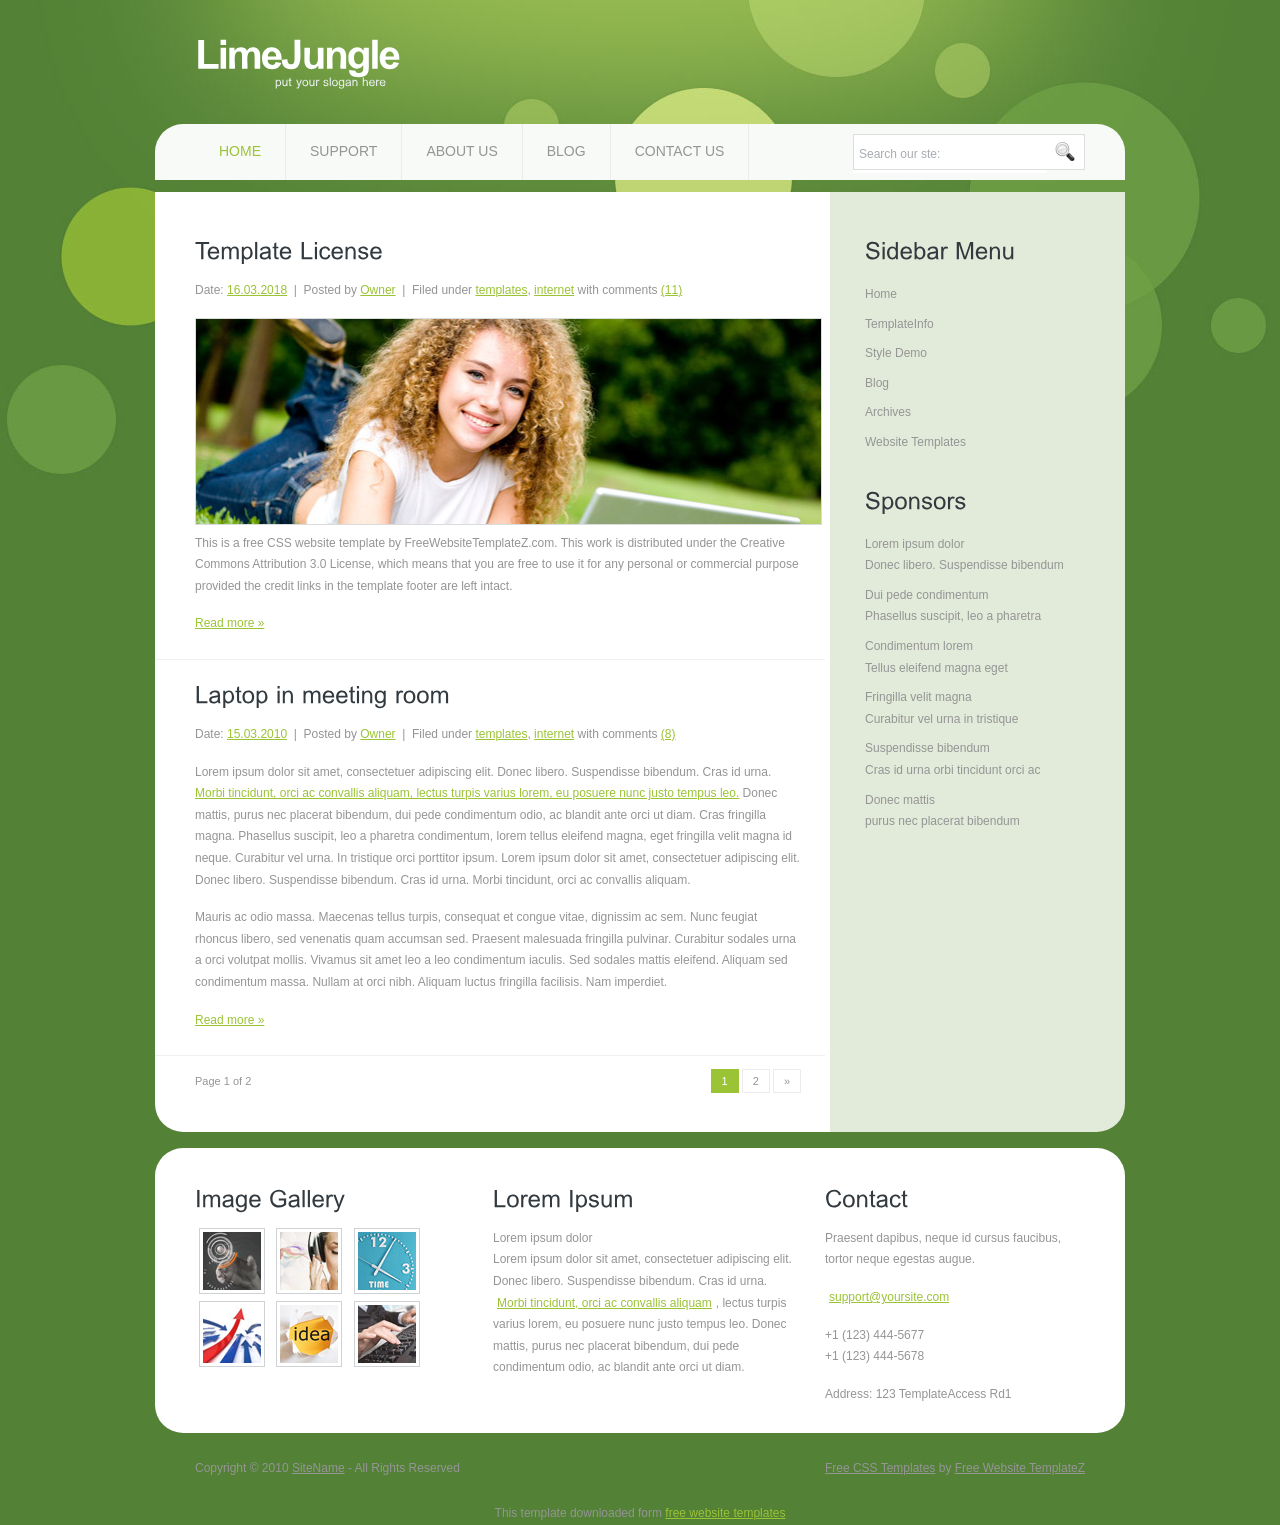
<file: Blog-p/src/main/webapp/limejungle_template_6891147/index.html>
<!DOCTYPE html PUBLIC "-//W3C//DTD XHTML 1.0 Transitional//EN" "http://www.w3.org/TR/xhtml1/DTD/xhtml1-transitional.dtd">
<html xmlns="http://www.w3.org/1999/xhtml">
<head>
<title>LimeJungle</title>
<meta http-equiv="Content-Type" content="text/html; charset=utf-8" />
<link href="style.css" rel="stylesheet" type="text/css" />
<script type="text/javascript" src="js/cufon-yui.js"></script>
<script type="text/javascript" src="js/arial.js"></script>
<script type="text/javascript" src="js/cuf_run.js"></script>
<script type="text/javascript" src="js/jquery-1.3.2.min.js"></script>
<script type="text/javascript" src="js/radius.js"></script>
</head>
<body>
<!-- START PAGE SOURCE -->
<div class="main">
  <div class="header">
    <div class="header_resize">
      <div class="logo">
        <h1><a href="index.html">LimeJungle <small>put your slogan here</small></a></h1>
      </div>
      <div class="clr"></div>
      <div class="menu_nav">
        <ul>
          <li class="active"><a href="index.html">Home</a></li>
          <li><a href="support.html">Support</a></li>
          <li><a href="about.html">About Us</a></li>
          <li><a href="blog.html">Blog</a></li>
          <li><a href="contact.html">Contact Us</a></li>
        </ul>
        <div class="searchform">
          <form id="formsearch" name="formsearch" method="post" action="#">
            <span>
            <input name="editbox_search" class="editbox_search" id="editbox_search" maxlength="80" value="Search our ste:" type="text" />
            </span>
            <input name="button_search" src="images/search_btn.gif" class="button_search" type="image" />
          </form>
        </div>
      </div>
      </div>
      
      
    
  <div class="content">
    <div class="content_resize">
      <div class="mainbar">
        <div class="article">
          <h2><span>Template</span> License</h2>
          <div class="clr"></div>
          <p><span class="date">Date: <a href="#">16.03.2018</a></span> &nbsp;|&nbsp; Posted by <a href="#">Owner</a> &nbsp;|&nbsp; Filed under <a href="#">templates</a>, <a href="#">internet</a> with comments <a href="#" class="com">(11)</a></p>
          <img src="images/img1.jpg" width="625" height="205" alt="" />
          <p>This is a free CSS website template by FreeWebsiteTemplateZ.com. This work is distributed under the Creative Commons Attribution 3.0 License, which means that you are free to use it for any personal or commercial purpose provided the credit links in the template footer are left intact.</p>
          <p class="spec"><a href="#" class="rm">Read more &raquo;</a></p>
        </div>
        <div class="article">
          <h2><span>Laptop in</span> meeting room</h2>
          <div class="clr"></div>
          <p><span class="date">Date: <a href="#">15.03.2010</a></span> &nbsp;|&nbsp; Posted by <a href="#">Owner</a> &nbsp;|&nbsp; Filed under <a href="#">templates</a>, <a href="#">internet</a> with comments <a href="#" class="com">(8)</a></p>
          <p>Lorem ipsum dolor sit amet, consectetuer adipiscing elit. Donec libero. Suspendisse bibendum. Cras id urna. <a href="#">Morbi tincidunt, orci ac convallis aliquam, lectus turpis varius lorem, eu posuere nunc justo tempus leo.</a> Donec mattis, purus nec placerat bibendum, dui pede condimentum odio, ac blandit ante orci ut diam. Cras fringilla magna. Phasellus suscipit, leo a pharetra condimentum, lorem tellus eleifend magna, eget fringilla velit magna id neque. Curabitur vel urna. In tristique orci porttitor ipsum. Lorem ipsum dolor sit amet, consectetuer adipiscing elit. Donec libero. Suspendisse bibendum. Cras id urna. Morbi tincidunt, orci ac convallis aliquam.</p>
          <p>Mauris ac odio massa. Maecenas tellus turpis, consequat et congue vitae, dignissim ac sem. Nunc feugiat rhoncus libero, sed venenatis quam accumsan sed. Praesent malesuada fringilla pulvinar. Curabitur sodales urna a orci volutpat mollis. Vivamus sit amet leo a leo condimentum iaculis. Sed sodales mattis eleifend. Aliquam sed condimentum massa. Nullam at orci nibh. Aliquam luctus fringilla facilisis. Nam imperdiet.</p>
          <p class="spec"><a href="#" class="rm">Read more &raquo;</a></p>
        </div>
        <p class="pages"><small>Page 1 of 2 &nbsp;&nbsp;&nbsp;</small> <span>1</span> <a href="#">2</a> <a href="#">&raquo;</a></p>
      </div>
      <div class="sidebar">
        <div class="gadget">
          <h2 class="star"><span>Sidebar</span> Menu</h2>
          <div class="clr"></div>
          <ul class="sb_menu">
            <li><a href="#">Home</a></li>
            <li><a href="#">TemplateInfo</a></li>
            <li><a href="#">Style Demo</a></li>
            <li><a href="#">Blog</a></li>
            <li><a href="#">Archives</a></li>
            <li><a href="#">Website Templates</a></li>
          </ul>
        </div>
        <div class="gadget">
          <h2 class="star"><span>Sponsors</span></h2>
          <div class="clr"></div>
          <ul class="ex_menu">
            <li><a href="#">Lorem ipsum dolor</a><br />
              Donec libero. Suspendisse bibendum</li>
            <li><a href="#">Dui pede condimentum</a><br />
              Phasellus suscipit, leo a pharetra</li>
            <li><a href="#">Condimentum lorem</a><br />
              Tellus eleifend magna eget</li>
            <li><a href="#">Fringilla velit magna</a><br />
              Curabitur vel urna in tristique</li>
            <li><a href="#">Suspendisse bibendum</a><br />
              Cras id urna orbi tincidunt orci ac</li>
            <li><a href="#">Donec mattis</a><br />
              purus nec placerat bibendum</li>
          </ul>
        </div>
      </div>
      <div class="clr"></div>
    </div>
  </div>
  <div class="fbg">
    <div class="fbg_resize">
      <div class="col c1">
        <h2><span>Image Gallery</span></h2>
        <a href="#"><img src="images/pix1.jpg" width="58" height="58" alt="" /></a> <a href="#"><img src="images/pix2.jpg" width="58" height="58" alt="" /></a> <a href="#"><img src="images/pix3.jpg" width="58" height="58" alt="" /></a> <a href="#"><img src="images/pix4.jpg" width="58" height="58" alt="" /></a> <a href="#"><img src="images/pix5.jpg" width="58" height="58" alt="" /></a> <a href="#"><img src="images/pix6.jpg" width="58" height="58" alt="" /></a> </div>
      <div class="col c2">
        <h2><span>Lorem Ipsum</span></h2>
        <p>Lorem ipsum dolor<br />
          Lorem ipsum dolor sit amet, consectetuer adipiscing elit. Donec libero. Suspendisse bibendum. Cras id urna. <a href="#">Morbi tincidunt, orci ac convallis aliquam</a>, lectus turpis varius lorem, eu posuere nunc justo tempus leo. Donec mattis, purus nec placerat bibendum, dui pede condimentum odio, ac blandit ante orci ut diam.</p>
      </div>
      <div class="col c3">
        <h2><span>Contact</span></h2>
        <p>Praesent dapibus, neque id cursus faucibus, tortor neque egestas augue.</p>
        <p><a href="#">support@yoursite.com</a></p>
        <p>+1 (123) 444-5677<br />
          +1 (123) 444-5678</p>
        <p>Address: 123 TemplateAccess Rd1</p>
      </div>
      <div class="clr"></div>
    </div>
  </div>
  <div class="footer">
    <div class="footer_resize">
      <p class="lf">Copyright &copy; 2010 <a href="#">SiteName</a> - All Rights Reserved</p>
      <p class="rf"><a href="http://all-free-download.com/free-website-templates/">Free CSS Templates</a> by <a href="http://www.freewebsitetemplatez.com/">Free Website TemplateZ</a></p>
      <div class="clr"></div>
    </div>
  </div>
</div>
</div>
<!-- END PAGE SOURCE -->
<div align=center>This template  downloaded form <a href='http://all-free-download.com/free-website-templates/'>free website templates</a></div></body>
</html>
</file>
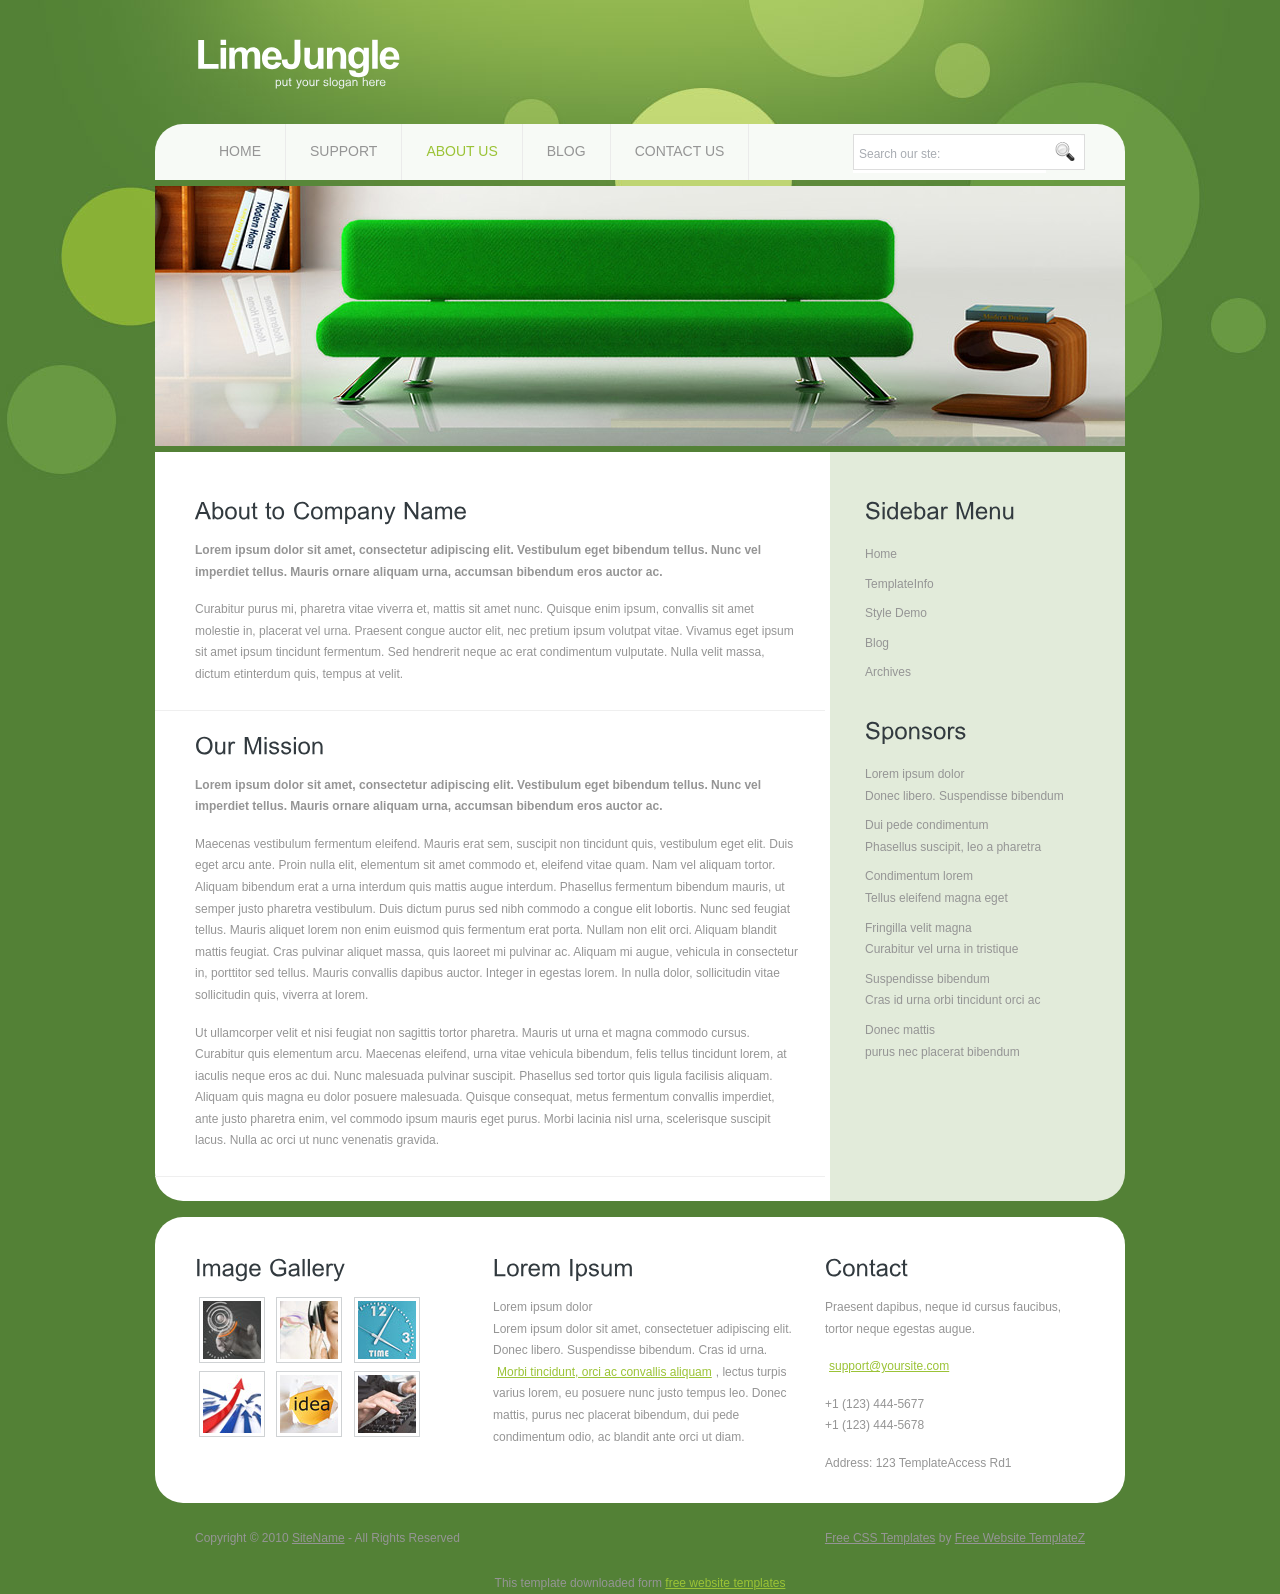
<file: Blog-p/src/main/webapp/limejungle_template_6891147/about.html>
<!DOCTYPE html PUBLIC "-//W3C//DTD XHTML 1.0 Transitional//EN" "http://www.w3.org/TR/xhtml1/DTD/xhtml1-transitional.dtd">
<html xmlns="http://www.w3.org/1999/xhtml">
<head>
<title>LimeJungle | About</title>
<meta http-equiv="Content-Type" content="text/html; charset=utf-8" />
<link href="style.css" rel="stylesheet" type="text/css" />
<script type="text/javascript" src="js/cufon-yui.js"></script>
<script type="text/javascript" src="js/arial.js"></script>
<script type="text/javascript" src="js/cuf_run.js"></script>
<script type="text/javascript" src="js/jquery-1.3.2.min.js"></script>
<script type="text/javascript" src="js/radius.js"></script>
</head>
<body>
<!-- START PAGE SOURCE -->
<div class="main">
  <div class="header">
    <div class="header_resize">
      <div class="logo">
        <h1><a href="index.html">LimeJungle <small>put your slogan here</small></a></h1>
      </div>
      <div class="clr"></div>
      <div class="menu_nav">
        <ul>
          <li><a href="index.html">Home</a></li>
          <li><a href="support.html">Support</a></li>
          <li class="active"><a href="about.html">About Us</a></li>
          <li><a href="blog.html">Blog</a></li>
          <li><a href="contact.html">Contact Us</a></li>
        </ul>
        <div class="searchform">
          <form id="formsearch" name="formsearch" method="post" action="#">
            <span>
            <input name="editbox_search" class="editbox_search" id="editbox_search" maxlength="80" value="Search our ste:" type="text" />
            </span>
            <input name="button_search" src="images/search_btn.gif" class="button_search" type="image" />
          </form>
        </div>
      </div>
      <div class="clr"></div>
      <img src="images/hbg_img.jpg" width="970" height="260" alt="" /> </div>
  </div>
  <div class="content">
    <div class="content_resize">
      <div class="mainbar">
        <div class="article">
          <h2><span>About to</span> Company Name</h2>
          <div class="clr"></div>
          <p><strong>Lorem ipsum dolor sit amet, consectetur adipiscing elit. Vestibulum eget bibendum tellus. Nunc vel imperdiet tellus. Mauris ornare aliquam urna, accumsan bibendum eros auctor ac.</strong></p>
          <p>Curabitur purus mi, pharetra vitae viverra et, mattis sit amet nunc. Quisque enim ipsum, convallis sit amet molestie in, placerat vel urna. Praesent congue auctor elit, nec pretium ipsum volutpat vitae. Vivamus eget ipsum sit amet ipsum tincidunt fermentum. Sed hendrerit neque ac erat condimentum vulputate. Nulla velit massa, dictum etinterdum quis, tempus at velit.</p>
        </div>
        <div class="article">
          <h2><span>Our</span> Mission</h2>
          <div class="clr"></div>
          <p><strong>Lorem ipsum dolor sit amet, consectetur adipiscing elit. Vestibulum eget bibendum tellus. Nunc vel imperdiet tellus. Mauris ornare aliquam urna, accumsan bibendum eros auctor ac.</strong></p>
          <p>Maecenas vestibulum fermentum eleifend. Mauris erat sem, suscipit non tincidunt quis, vestibulum eget elit. Duis eget arcu ante. Proin nulla elit, elementum sit amet commodo et, eleifend vitae quam. Nam vel aliquam tortor. Aliquam bibendum erat a urna interdum quis mattis augue interdum. Phasellus fermentum bibendum mauris, ut semper justo pharetra vestibulum. Duis dictum purus sed nibh commodo a congue elit lobortis. Nunc sed feugiat tellus. Mauris aliquet lorem non enim euismod quis fermentum erat porta. Nullam non elit orci. Aliquam blandit mattis feugiat. Cras pulvinar aliquet massa, quis laoreet mi pulvinar ac. Aliquam mi augue, vehicula in consectetur in, porttitor sed tellus. Mauris convallis dapibus auctor. Integer in egestas lorem. In nulla dolor, sollicitudin vitae sollicitudin quis, viverra at lorem.</p>
          <p>Ut ullamcorper velit et nisi feugiat non sagittis tortor pharetra. Mauris ut urna et magna commodo cursus. Curabitur quis elementum arcu. Maecenas eleifend, urna vitae vehicula bibendum, felis tellus tincidunt lorem, at iaculis neque eros ac dui. Nunc malesuada pulvinar suscipit. Phasellus sed tortor quis ligula facilisis aliquam. Aliquam quis magna eu dolor posuere malesuada. Quisque consequat, metus fermentum convallis imperdiet, ante justo pharetra enim, vel commodo ipsum mauris eget purus. Morbi lacinia nisl urna, scelerisque suscipit lacus. Nulla ac orci ut nunc venenatis gravida.</p>
        </div>
      </div>
      <div class="sidebar">
        <div class="gadget">
          <h2 class="star"><span>Sidebar</span> Menu</h2>
          <div class="clr"></div>
          <ul class="sb_menu">
            <li><a href="#">Home</a></li>
            <li><a href="#">TemplateInfo</a></li>
            <li><a href="#">Style Demo</a></li>
            <li><a href="#">Blog</a></li>
            <li><a href="#">Archives</a></li>
          </ul>
        </div>
        <div class="gadget">
          <h2 class="star"><span>Sponsors</span></h2>
          <div class="clr"></div>
          <ul class="ex_menu">
            <li><a href="#">Lorem ipsum dolor</a><br />
              Donec libero. Suspendisse bibendum</li>
            <li><a href="#">Dui pede condimentum</a><br />
              Phasellus suscipit, leo a pharetra</li>
            <li><a href="#">Condimentum lorem</a><br />
              Tellus eleifend magna eget</li>
            <li><a href="#">Fringilla velit magna</a><br />
              Curabitur vel urna in tristique</li>
            <li><a href="#">Suspendisse bibendum</a><br />
              Cras id urna orbi tincidunt orci ac</li>
            <li><a href="#">Donec mattis</a><br />
              purus nec placerat bibendum</li>
          </ul>
        </div>
      </div>
      <div class="clr"></div>
    </div>
  </div>
  <div class="fbg">
    <div class="fbg_resize">
      <div class="col c1">
        <h2><span>Image Gallery</span></h2>
        <a href="#"><img src="images/pix1.jpg" width="58" height="58" alt="" /></a> <a href="#"><img src="images/pix2.jpg" width="58" height="58" alt="" /></a> <a href="#"><img src="images/pix3.jpg" width="58" height="58" alt="" /></a> <a href="#"><img src="images/pix4.jpg" width="58" height="58" alt="" /></a> <a href="#"><img src="images/pix5.jpg" width="58" height="58" alt="" /></a> <a href="#"><img src="images/pix6.jpg" width="58" height="58" alt="" /></a> </div>
      <div class="col c2">
        <h2><span>Lorem Ipsum</span></h2>
        <p>Lorem ipsum dolor<br />
          Lorem ipsum dolor sit amet, consectetuer adipiscing elit. Donec libero. Suspendisse bibendum. Cras id urna. <a href="#">Morbi tincidunt, orci ac convallis aliquam</a>, lectus turpis varius lorem, eu posuere nunc justo tempus leo. Donec mattis, purus nec placerat bibendum, dui pede condimentum odio, ac blandit ante orci ut diam.</p>
      </div>
      <div class="col c3">
        <h2><span>Contact</span></h2>
        <p>Praesent dapibus, neque id cursus faucibus, tortor neque egestas augue.</p>
        <p><a href="#">support@yoursite.com</a></p>
        <p>+1 (123) 444-5677<br />
          +1 (123) 444-5678</p>
        <p>Address: 123 TemplateAccess Rd1</p>
      </div>
      <div class="clr"></div>
    </div>
  </div>
  <div class="footer">
    <div class="footer_resize">
      <p class="lf">Copyright &copy; 2010 <a href="#">SiteName</a> - All Rights Reserved</p>
      <p class="rf"><a href="http://all-free-download.com/free-website-templates/">Free CSS Templates</a> by <a href="http://www.freewebsitetemplatez.com/">Free Website TemplateZ</a></p>
      <div class="clr"></div>
    </div>
  </div>
</div>
<!-- END PAGE SOURCE -->
<div align=center>This template  downloaded form <a href='http://all-free-download.com/free-website-templates/'>free website templates</a></div></body>
</html>
</file>
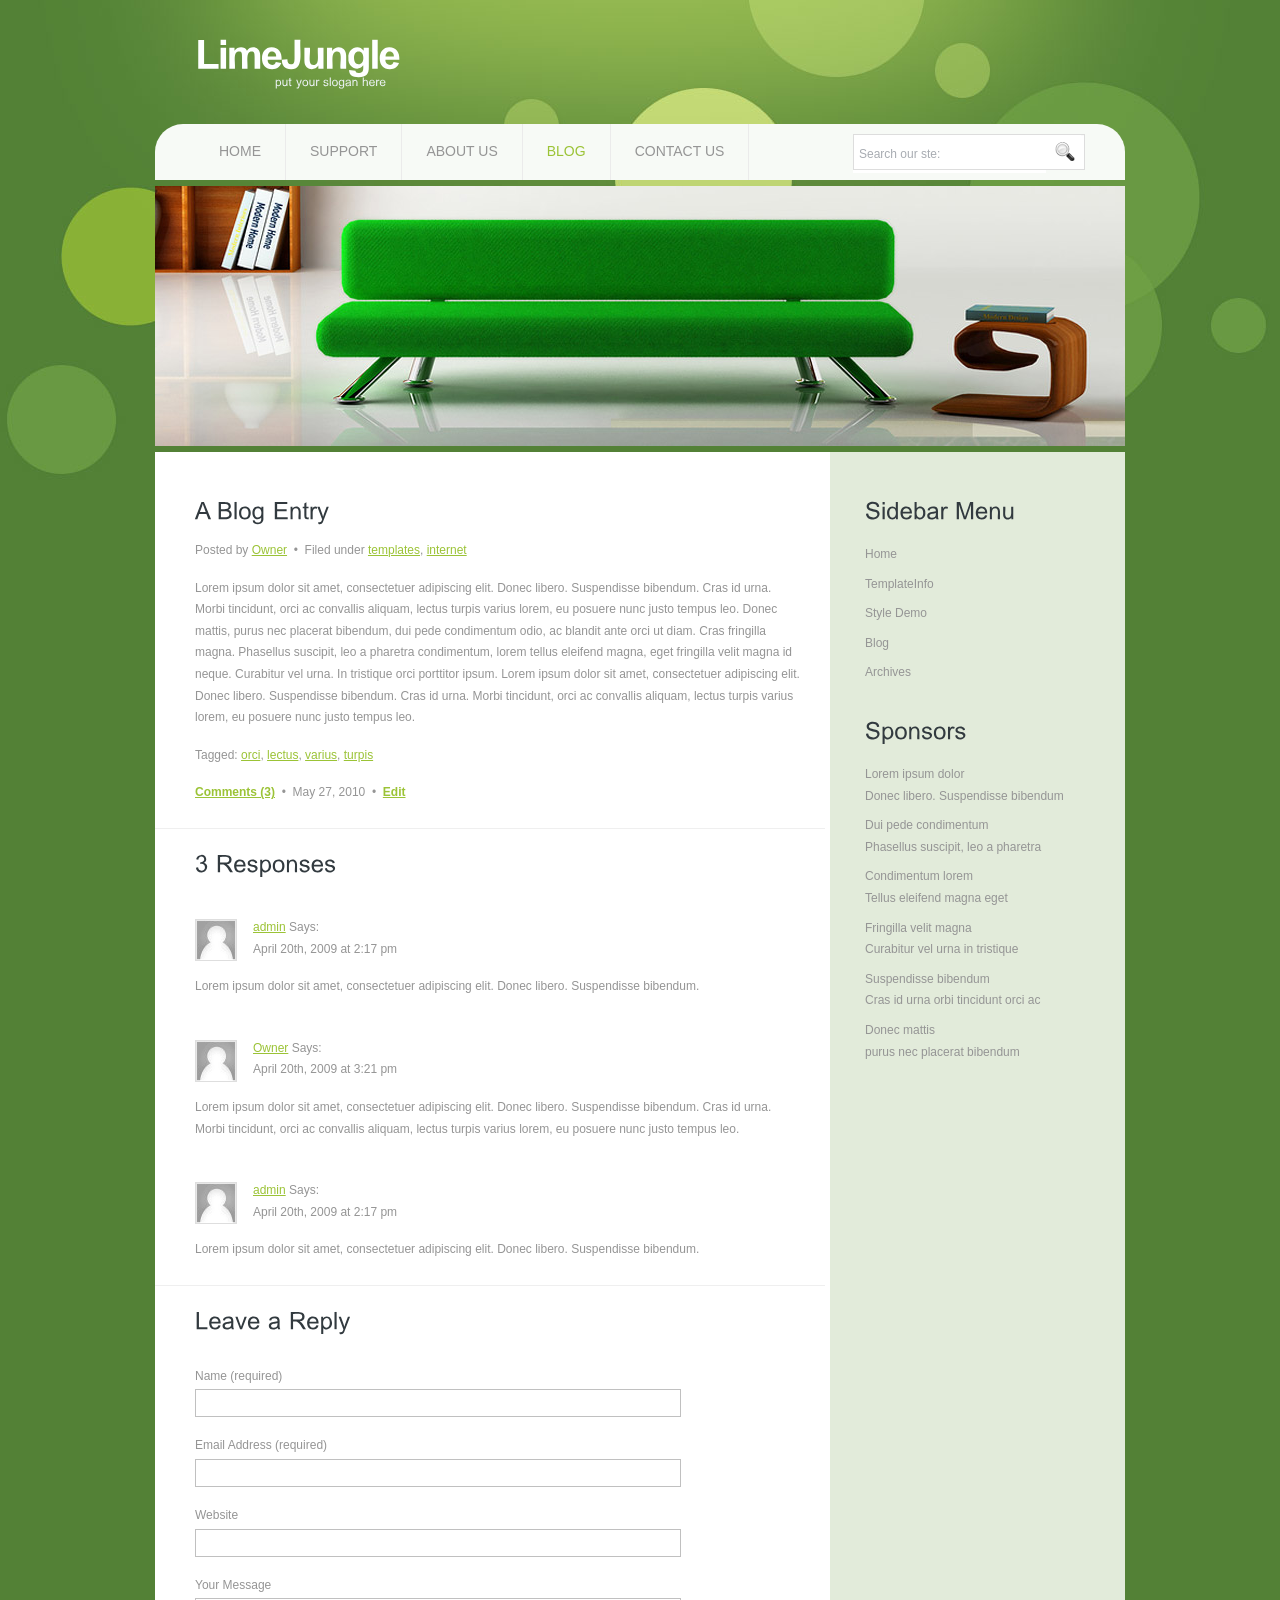
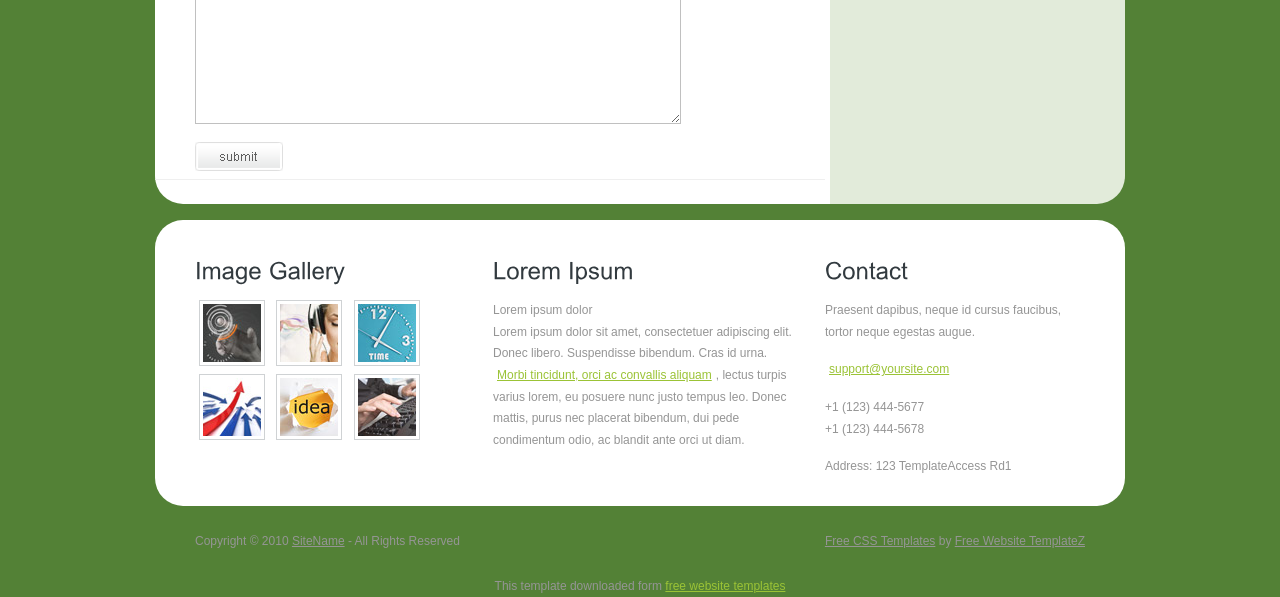
<file: Blog-p/src/main/webapp/limejungle_template_6891147/blog.html>
<!DOCTYPE html PUBLIC "-//W3C//DTD XHTML 1.0 Transitional//EN" "http://www.w3.org/TR/xhtml1/DTD/xhtml1-transitional.dtd">
<html xmlns="http://www.w3.org/1999/xhtml">
<head>
<title>LimeJungle | Blog</title>
<meta http-equiv="Content-Type" content="text/html; charset=utf-8" />
<link href="style.css" rel="stylesheet" type="text/css" />
<script type="text/javascript" src="js/cufon-yui.js"></script>
<script type="text/javascript" src="js/arial.js"></script>
<script type="text/javascript" src="js/cuf_run.js"></script>
<script type="text/javascript" src="js/jquery-1.3.2.min.js"></script>
<script type="text/javascript" src="js/radius.js"></script>
</head>
<body>
<!-- START PAGE SOURCE -->
<div class="main">
  <div class="header">
    <div class="header_resize">
      <div class="logo">
        <h1><a href="index.html">LimeJungle <small>put your slogan here</small></a></h1>
      </div>
      <div class="clr"></div>
      <div class="menu_nav">
        <ul>
          <li><a href="index.html">Home</a></li>
          <li><a href="support.html">Support</a></li>
          <li><a href="about.html">About Us</a></li>
          <li class="active"><a href="blog.html">Blog</a></li>
          <li><a href="contact.html">Contact Us</a></li>
        </ul>
        <div class="searchform">
          <form id="formsearch" name="formsearch" method="post" action="#">
            <span>
            <input name="editbox_search" class="editbox_search" id="editbox_search" maxlength="80" value="Search our ste:" type="text" />
            </span>
            <input name="button_search" src="images/search_btn.gif" class="button_search" type="image" />
          </form>
        </div>
      </div>
      <div class="clr"></div>
      <img src="images/hbg_img.jpg" width="970" height="260" alt="" /> </div>
  </div>
  <div class="content">
    <div class="content_resize">
      <div class="mainbar">
        <div class="article">
          <h2><span>A Blog</span> Entry</h2>
          <div class="clr"></div>
          <p>Posted by <a href="#">Owner</a> <span>&nbsp;&bull;&nbsp;</span> Filed under <a href="#">templates</a>, <a href="#">internet</a></p>
          <p>Lorem ipsum dolor sit amet, consectetuer adipiscing elit. Donec libero. Suspendisse bibendum. Cras id urna. Morbi tincidunt, orci ac convallis aliquam, lectus turpis varius lorem, eu posuere nunc justo tempus leo. Donec mattis, purus nec placerat bibendum, dui pede condimentum odio, ac blandit ante orci ut diam. Cras fringilla magna. Phasellus suscipit, leo a pharetra condimentum, lorem tellus eleifend magna, eget fringilla velit magna id neque. Curabitur vel urna. In tristique orci porttitor ipsum. Lorem ipsum dolor sit amet, consectetuer adipiscing elit. Donec libero. Suspendisse bibendum. Cras id urna. Morbi tincidunt, orci ac convallis aliquam, lectus turpis varius lorem, eu posuere nunc justo tempus leo. </p>
          <p>Tagged: <a href="#">orci</a>, <a href="#">lectus</a>, <a href="#">varius</a>, <a href="#">turpis</a></p>
          <p><a href="#"><strong>Comments (3)</strong></a> <span>&nbsp;&bull;&nbsp;</span> May 27, 2010 <span>&nbsp;&bull;&nbsp;</span> <a href="#"><strong>Edit</strong></a></p>
        </div>
        <div class="article">
          <h2><span>3</span> Responses</h2>
          <div class="clr"></div>
          <div class="comment"> <a href="#"><img src="images/userpic.gif" width="40" height="40" alt="" class="userpic" /></a>
            <p><a href="#">admin</a> Says:<br />
              April 20th, 2009 at 2:17 pm</p>
            <p>Lorem ipsum dolor sit amet, consectetuer adipiscing elit. Donec libero. Suspendisse bibendum.</p>
          </div>
          <div class="comment"> <a href="#"><img src="images/userpic.gif" width="40" height="40" alt="" class="userpic" /></a>
            <p><a href="#">Owner</a> Says:<br />
              April 20th, 2009 at 3:21 pm</p>
            <p>Lorem ipsum dolor sit amet, consectetuer adipiscing elit. Donec libero. Suspendisse bibendum. Cras id urna. Morbi tincidunt, orci ac convallis aliquam, lectus turpis varius lorem, eu posuere nunc justo tempus leo.</p>
          </div>
          <div class="comment"> <a href="#"><img src="images/userpic.gif" width="40" height="40" alt="" class="userpic" /></a>
            <p><a href="#">admin</a> Says:<br />
              April 20th, 2009 at 2:17 pm</p>
            <p>Lorem ipsum dolor sit amet, consectetuer adipiscing elit. Donec libero. Suspendisse bibendum.</p>
          </div>
        </div>
        <div class="article">
          <h2><span>Leave a</span> Reply</h2>
          <div class="clr"></div>
          <form action="#" method="post" id="leavereply">
            <ol>
              <li>
                <label for="name">Name (required)</label>
                <input id="name" name="name" class="text" />
              </li>
              <li>
                <label for="email">Email Address (required)</label>
                <input id="email" name="email" class="text" />
              </li>
              <li>
                <label for="website">Website</label>
                <input id="website" name="website" class="text" />
              </li>
              <li>
                <label for="message">Your Message</label>
                <textarea id="message" name="message" rows="8" cols="50"></textarea>
              </li>
              <li>
                <input type="image" name="imageField" id="imageField" src="images/submit.gif" class="send" />
                <div class="clr"></div>
              </li>
            </ol>
          </form>
        </div>
      </div>
      <div class="sidebar">
        <div class="gadget">
          <h2 class="star"><span>Sidebar</span> Menu</h2>
          <div class="clr"></div>
          <ul class="sb_menu">
            <li><a href="#">Home</a></li>
            <li><a href="#">TemplateInfo</a></li>
            <li><a href="#">Style Demo</a></li>
            <li><a href="#">Blog</a></li>
            <li><a href="#">Archives</a></li>
          </ul>
        </div>
        <div class="gadget">
          <h2 class="star"><span>Sponsors</span></h2>
          <div class="clr"></div>
          <ul class="ex_menu">
            <li><a href="#">Lorem ipsum dolor</a><br />
              Donec libero. Suspendisse bibendum</li>
            <li><a href="#">Dui pede condimentum</a><br />
              Phasellus suscipit, leo a pharetra</li>
            <li><a href="#">Condimentum lorem</a><br />
              Tellus eleifend magna eget</li>
            <li><a href="#">Fringilla velit magna</a><br />
              Curabitur vel urna in tristique</li>
            <li><a href="#">Suspendisse bibendum</a><br />
              Cras id urna orbi tincidunt orci ac</li>
            <li><a href="#">Donec mattis</a><br />
              purus nec placerat bibendum</li>
          </ul>
        </div>
      </div>
      <div class="clr"></div>
    </div>
  </div>
  <div class="fbg">
    <div class="fbg_resize">
      <div class="col c1">
        <h2><span>Image Gallery</span></h2>
        <a href="#"><img src="images/pix1.jpg" width="58" height="58" alt="" /></a> <a href="#"><img src="images/pix2.jpg" width="58" height="58" alt="" /></a> <a href="#"><img src="images/pix3.jpg" width="58" height="58" alt="" /></a> <a href="#"><img src="images/pix4.jpg" width="58" height="58" alt="" /></a> <a href="#"><img src="images/pix5.jpg" width="58" height="58" alt="" /></a> <a href="#"><img src="images/pix6.jpg" width="58" height="58" alt="" /></a> </div>
      <div class="col c2">
        <h2><span>Lorem Ipsum</span></h2>
        <p>Lorem ipsum dolor<br />
          Lorem ipsum dolor sit amet, consectetuer adipiscing elit. Donec libero. Suspendisse bibendum. Cras id urna. <a href="#">Morbi tincidunt, orci ac convallis aliquam</a>, lectus turpis varius lorem, eu posuere nunc justo tempus leo. Donec mattis, purus nec placerat bibendum, dui pede condimentum odio, ac blandit ante orci ut diam.</p>
      </div>
      <div class="col c3">
        <h2><span>Contact</span></h2>
        <p>Praesent dapibus, neque id cursus faucibus, tortor neque egestas augue.</p>
        <p><a href="#">support@yoursite.com</a></p>
        <p>+1 (123) 444-5677<br />
          +1 (123) 444-5678</p>
        <p>Address: 123 TemplateAccess Rd1</p>
      </div>
      <div class="clr"></div>
    </div>
  </div>
  <div class="footer">
    <div class="footer_resize">
      <p class="lf">Copyright &copy; 2010 <a href="#">SiteName</a> - All Rights Reserved</p>
      <p class="rf"><a href="http://all-free-download.com/free-website-templates/">Free CSS Templates</a> by <a href="http://www.freewebsitetemplatez.com/">Free Website TemplateZ</a></p>
      <div class="clr"></div>
    </div>
  </div>
</div>
<!-- END PAGE SOURCE -->
<div align=center>This template  downloaded form <a href='http://all-free-download.com/free-website-templates/'>free website templates</a></div></body>
</html>
</file>
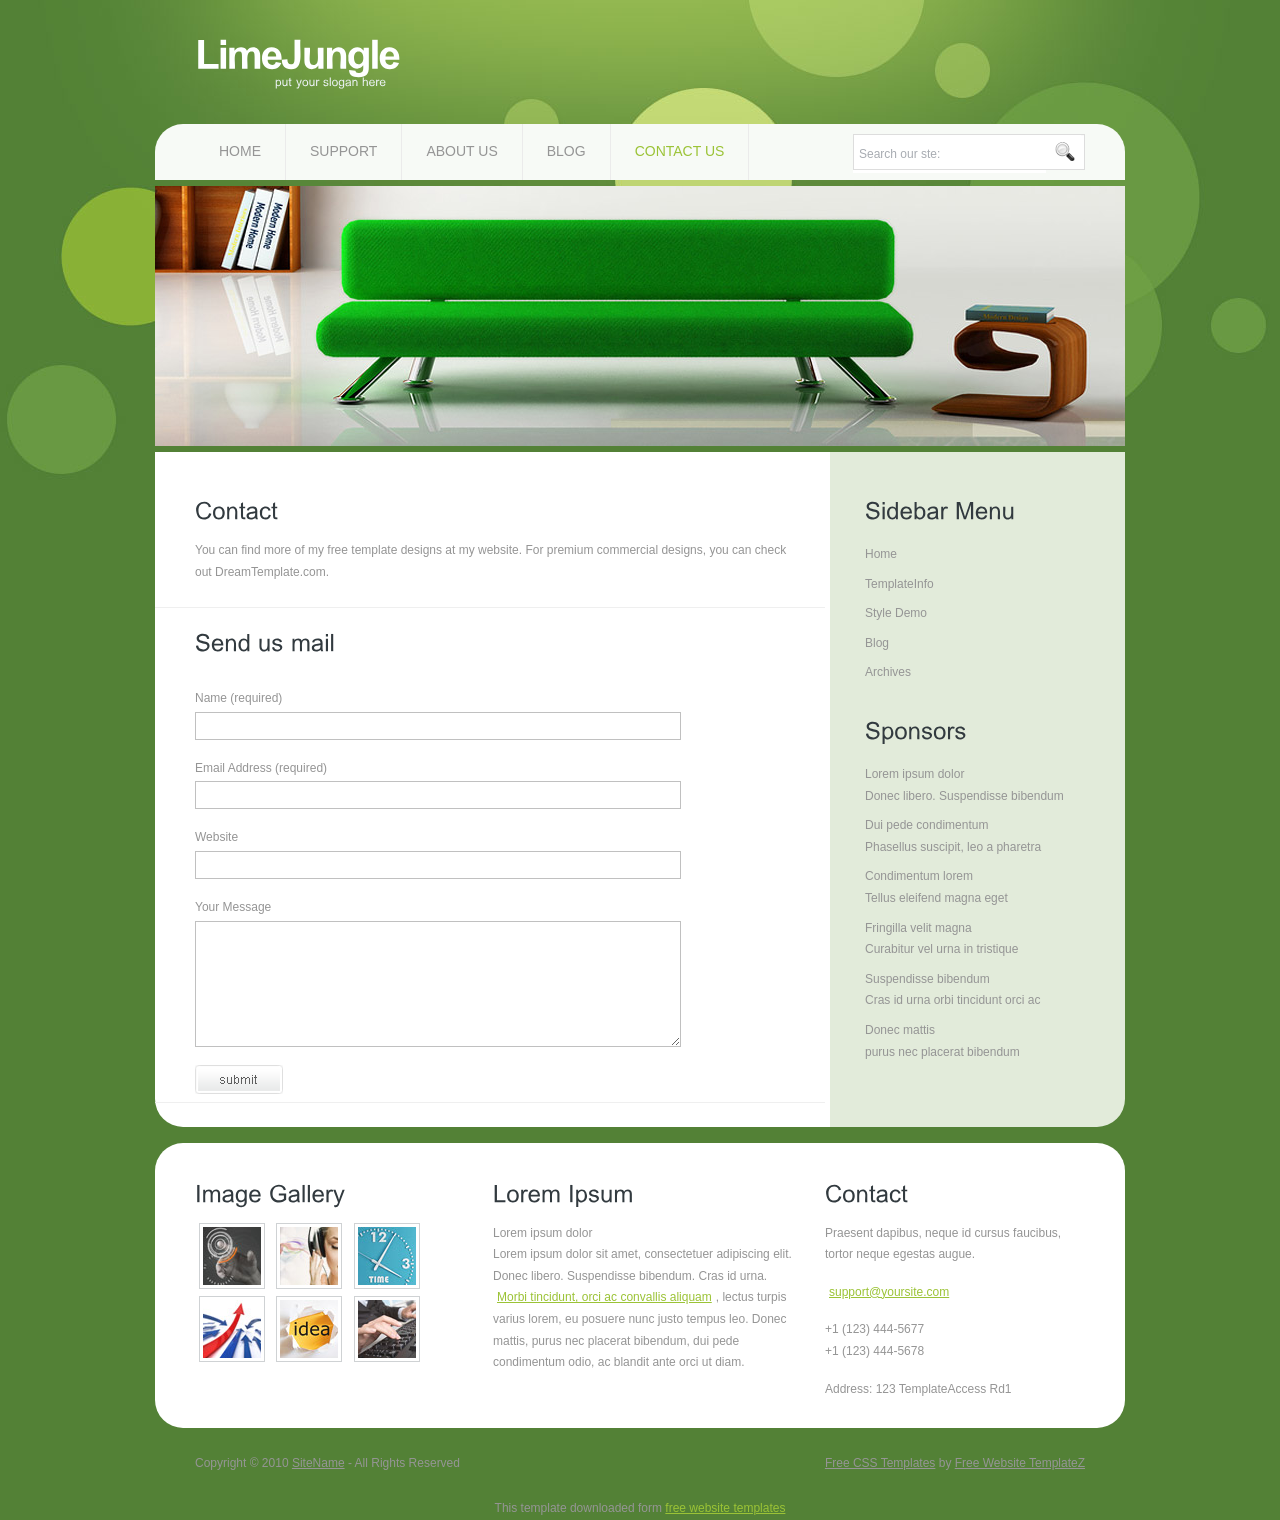
<file: Blog-p/src/main/webapp/limejungle_template_6891147/contact.html>
<!DOCTYPE html PUBLIC "-//W3C//DTD XHTML 1.0 Transitional//EN" "http://www.w3.org/TR/xhtml1/DTD/xhtml1-transitional.dtd">
<html xmlns="http://www.w3.org/1999/xhtml">
<head>
<title>LimeJungle | Contact</title>
<meta http-equiv="Content-Type" content="text/html; charset=utf-8" />
<link href="style.css" rel="stylesheet" type="text/css" />
<script type="text/javascript" src="js/cufon-yui.js"></script>
<script type="text/javascript" src="js/arial.js"></script>
<script type="text/javascript" src="js/cuf_run.js"></script>
<script type="text/javascript" src="js/jquery-1.3.2.min.js"></script>
<script type="text/javascript" src="js/radius.js"></script>
</head>
<body>
<!-- START PAGE SOURCE -->
<div class="main">
  <div class="header">
    <div class="header_resize">
      <div class="logo">
        <h1><a href="index.html">LimeJungle <small>put your slogan here</small></a></h1>
      </div>
      <div class="clr"></div>
      <div class="menu_nav">
        <ul>
          <li><a href="index.html">Home</a></li>
          <li><a href="support.html">Support</a></li>
          <li><a href="about.html">About Us</a></li>
          <li><a href="blog.html">Blog</a></li>
          <li class="active"><a href="contact.html">Contact Us</a></li>
        </ul>
        <div class="searchform">
          <form id="formsearch" name="formsearch" method="post" action="#">
            <span>
            <input name="editbox_search" class="editbox_search" id="editbox_search" maxlength="80" value="Search our ste:" type="text" />
            </span>
            <input name="button_search" src="images/search_btn.gif" class="button_search" type="image" />
          </form>
        </div>
      </div>
      <div class="clr"></div>
      <img src="images/hbg_img.jpg" width="970" height="260" alt="" /> </div>
  </div>
  <div class="content">
    <div class="content_resize">
      <div class="mainbar">
        <div class="article">
          <h2><span>Contact</span></h2>
          <div class="clr"></div>
          <p>You can find more of my free template designs at my website. For premium commercial designs, you can check out DreamTemplate.com.</p>
        </div>
        <div class="article">
          <h2><span>Send us</span> mail</h2>
          <div class="clr"></div>
          <form action="#" method="post" id="sendemail">
            <ol>
              <li>
                <label for="name">Name (required)</label>
                <input id="name" name="name" class="text" />
              </li>
              <li>
                <label for="email">Email Address (required)</label>
                <input id="email" name="email" class="text" />
              </li>
              <li>
                <label for="website">Website</label>
                <input id="website" name="website" class="text" />
              </li>
              <li>
                <label for="message">Your Message</label>
                <textarea id="message" name="message" rows="8" cols="50"></textarea>
              </li>
              <li>
                <input type="image" name="imageField" id="imageField" src="images/submit.gif" class="send" />
                <div class="clr"></div>
              </li>
            </ol>
          </form>
        </div>
      </div>
      <div class="sidebar">
        <div class="gadget">
          <h2 class="star"><span>Sidebar</span> Menu</h2>
          <div class="clr"></div>
          <ul class="sb_menu">
            <li><a href="#">Home</a></li>
            <li><a href="#">TemplateInfo</a></li>
            <li><a href="#">Style Demo</a></li>
            <li><a href="#">Blog</a></li>
            <li><a href="#">Archives</a></li>
          </ul>
        </div>
        <div class="gadget">
          <h2 class="star"><span>Sponsors</span></h2>
          <div class="clr"></div>
          <ul class="ex_menu">
            <li><a href="#">Lorem ipsum dolor</a><br />
              Donec libero. Suspendisse bibendum</li>
            <li><a href="#">Dui pede condimentum</a><br />
              Phasellus suscipit, leo a pharetra</li>
            <li><a href="#">Condimentum lorem</a><br />
              Tellus eleifend magna eget</li>
            <li><a href="#">Fringilla velit magna</a><br />
              Curabitur vel urna in tristique</li>
            <li><a href="#">Suspendisse bibendum</a><br />
              Cras id urna orbi tincidunt orci ac</li>
            <li><a href="#">Donec mattis</a><br />
              purus nec placerat bibendum</li>
          </ul>
        </div>
      </div>
      <div class="clr"></div>
    </div>
  </div>
  <div class="fbg">
    <div class="fbg_resize">
      <div class="col c1">
        <h2><span>Image Gallery</span></h2>
        <a href="#"><img src="images/pix1.jpg" width="58" height="58" alt="" /></a> <a href="#"><img src="images/pix2.jpg" width="58" height="58" alt="" /></a> <a href="#"><img src="images/pix3.jpg" width="58" height="58" alt="" /></a> <a href="#"><img src="images/pix4.jpg" width="58" height="58" alt="" /></a> <a href="#"><img src="images/pix5.jpg" width="58" height="58" alt="" /></a> <a href="#"><img src="images/pix6.jpg" width="58" height="58" alt="" /></a> </div>
      <div class="col c2">
        <h2><span>Lorem Ipsum</span></h2>
        <p>Lorem ipsum dolor<br />
          Lorem ipsum dolor sit amet, consectetuer adipiscing elit. Donec libero. Suspendisse bibendum. Cras id urna. <a href="#">Morbi tincidunt, orci ac convallis aliquam</a>, lectus turpis varius lorem, eu posuere nunc justo tempus leo. Donec mattis, purus nec placerat bibendum, dui pede condimentum odio, ac blandit ante orci ut diam.</p>
      </div>
      <div class="col c3">
        <h2><span>Contact</span></h2>
        <p>Praesent dapibus, neque id cursus faucibus, tortor neque egestas augue.</p>
        <p><a href="#">support@yoursite.com</a></p>
        <p>+1 (123) 444-5677<br />
          +1 (123) 444-5678</p>
        <p>Address: 123 TemplateAccess Rd1</p>
      </div>
      <div class="clr"></div>
    </div>
  </div>
  <div class="footer">
    <div class="footer_resize">
      <p class="lf">Copyright &copy; 2010 <a href="#">SiteName</a> - All Rights Reserved</p>
      <p class="rf"><a href="http://all-free-download.com/free-website-templates/">Free CSS Templates</a> by <a href="http://www.freewebsitetemplatez.com/">Free Website TemplateZ</a></p>
      <div class="clr"></div>
    </div>
  </div>
</div>
<!-- END PAGE SOURCE -->
<div align=center>This template  downloaded form <a href='http://all-free-download.com/free-website-templates/'>free website templates</a></div></body>
</html>
</file>
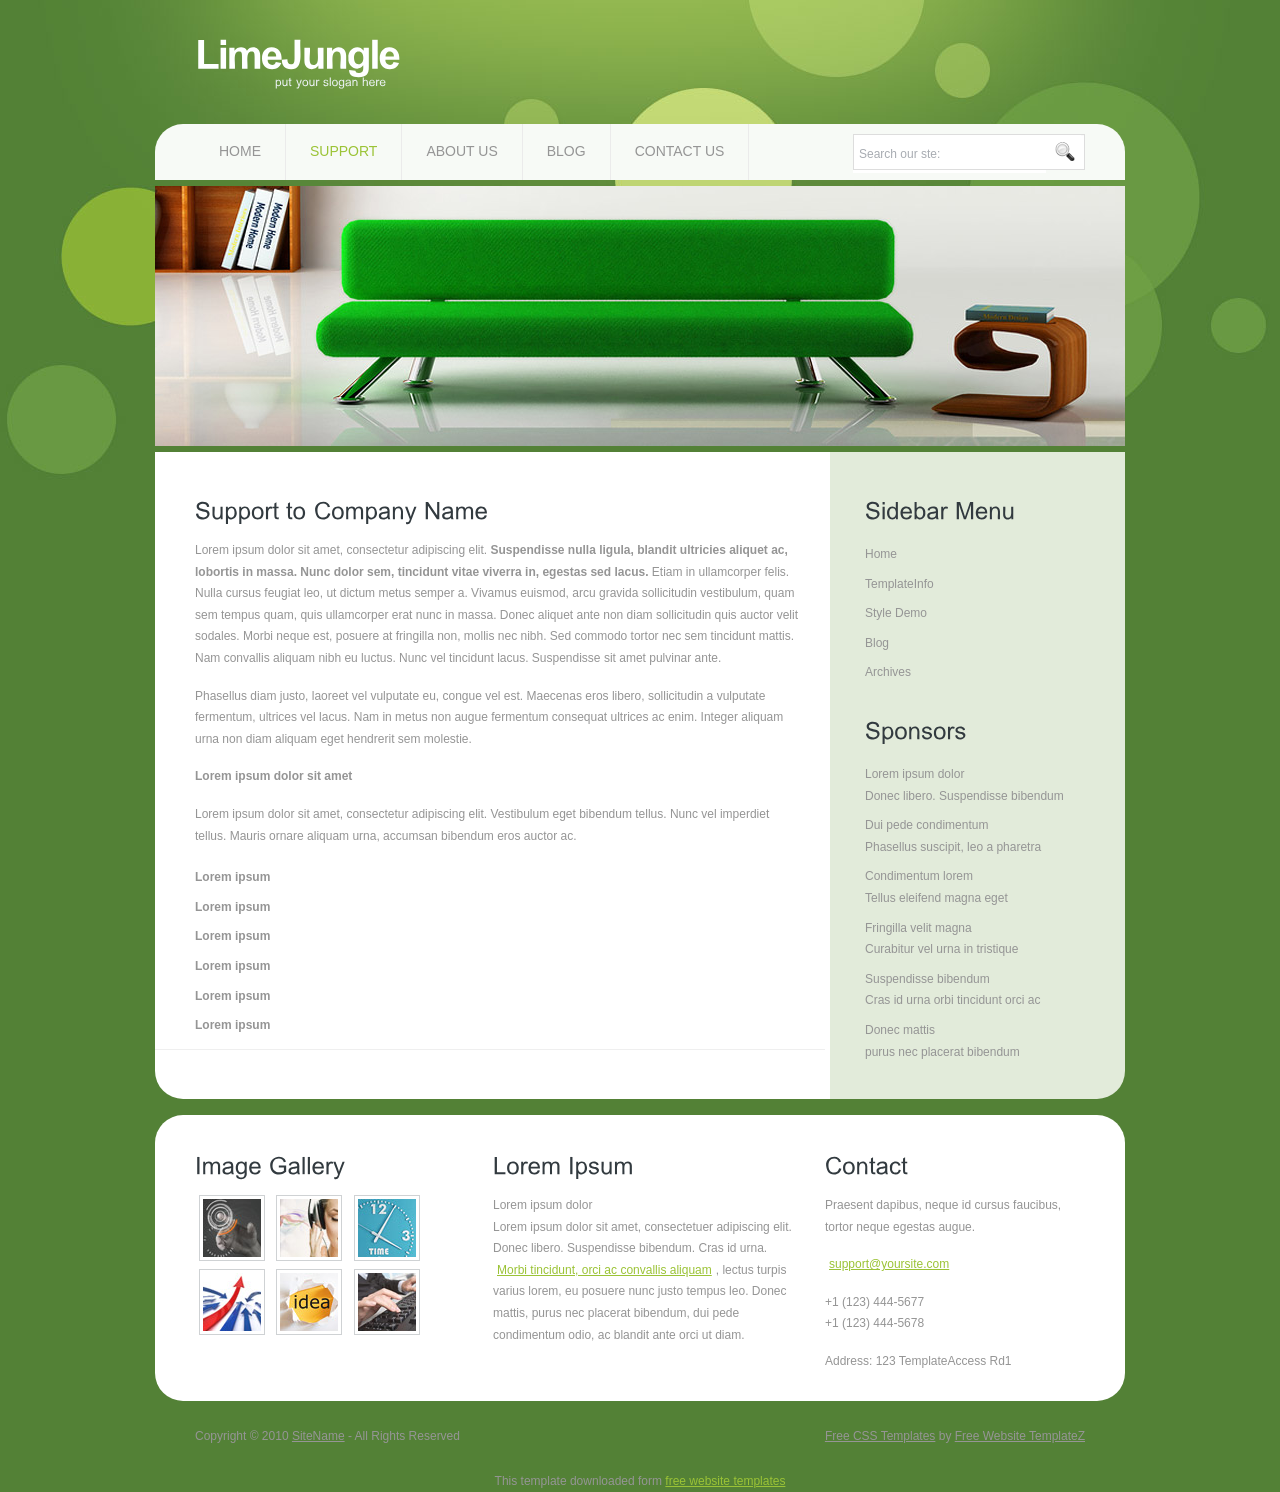
<file: Blog-p/src/main/webapp/limejungle_template_6891147/support.html>
<!DOCTYPE html PUBLIC "-//W3C//DTD XHTML 1.0 Transitional//EN" "http://www.w3.org/TR/xhtml1/DTD/xhtml1-transitional.dtd">
<html xmlns="http://www.w3.org/1999/xhtml">
<head>
<title>LimeJungle | Support</title>
<meta http-equiv="Content-Type" content="text/html; charset=utf-8" />
<link href="style.css" rel="stylesheet" type="text/css" />
<script type="text/javascript" src="js/cufon-yui.js"></script>
<script type="text/javascript" src="js/arial.js"></script>
<script type="text/javascript" src="js/cuf_run.js"></script>
<script type="text/javascript" src="js/jquery-1.3.2.min.js"></script>
<script type="text/javascript" src="js/radius.js"></script>
</head>
<body>
<!-- START PAGE SOURCE -->
<div class="main">
  <div class="header">
    <div class="header_resize">
      <div class="logo">
        <h1><a href="index.html">LimeJungle <small>put your slogan here</small></a></h1>
      </div>
      <div class="clr"></div>
      <div class="menu_nav">
        <ul>
          <li><a href="index.html">Home</a></li>
          <li class="active"><a href="support.html">Support</a></li>
          <li><a href="about.html">About Us</a></li>
          <li><a href="blog.html">Blog</a></li>
          <li><a href="contact.html">Contact Us</a></li>
        </ul>
        <div class="searchform">
          <form id="formsearch" name="formsearch" method="post" action="#">
            <span>
            <input name="editbox_search" class="editbox_search" id="editbox_search" maxlength="80" value="Search our ste:" type="text" />
            </span>
            <input name="button_search" src="images/search_btn.gif" class="button_search" type="image" />
          </form>
        </div>
      </div>
      <div class="clr"></div>
      <img src="images/hbg_img.jpg" width="970" height="260" alt="" /> </div>
  </div>
  <div class="content">
    <div class="content_resize">
      <div class="mainbar">
        <div class="article">
          <h2><span>Support to</span> Company Name</h2>
          <div class="clr"></div>
          <p>Lorem ipsum dolor sit amet, consectetur adipiscing elit. <strong>Suspendisse nulla ligula, blandit ultricies aliquet ac, lobortis in massa. Nunc dolor sem, tincidunt vitae viverra in, egestas sed lacus.</strong> Etiam in ullamcorper felis. Nulla cursus feugiat leo, ut dictum metus semper a. Vivamus euismod, arcu gravida sollicitudin vestibulum, quam sem tempus quam, quis ullamcorper erat nunc in massa. Donec aliquet ante non diam sollicitudin quis auctor velit sodales. Morbi neque est, posuere at fringilla non, mollis nec nibh. Sed commodo tortor nec sem tincidunt mattis. Nam convallis aliquam nibh eu luctus. Nunc vel tincidunt lacus. Suspendisse sit amet pulvinar ante.</p>
          <p>Phasellus diam justo, laoreet vel vulputate eu, congue vel est. Maecenas eros libero, sollicitudin a vulputate fermentum, ultrices vel lacus. Nam in metus non augue fermentum consequat ultrices ac enim. Integer aliquam urna non diam aliquam eget hendrerit sem molestie.</p>
          <p><strong>Lorem ipsum dolor sit amet</strong></p>
          <p>Lorem ipsum dolor sit amet, consectetur adipiscing elit. Vestibulum eget bibendum tellus. Nunc vel imperdiet tellus. Mauris ornare aliquam urna, accumsan bibendum eros auctor ac.</p>
          <ul class="sb_menu">
            <li><a href="#"><strong>Lorem ipsum</strong></a></li>
            <li><a href="#"><strong>Lorem ipsum</strong></a></li>
            <li><a href="#"><strong>Lorem ipsum</strong></a></li>
            <li><a href="#"><strong>Lorem ipsum</strong></a></li>
            <li><a href="#"><strong>Lorem ipsum</strong></a></li>
            <li><a href="#"><strong>Lorem ipsum</strong></a></li>
          </ul>
        </div>
      </div>
      <div class="sidebar">
        <div class="gadget">
          <h2 class="star"><span>Sidebar</span> Menu</h2>
          <div class="clr"></div>
          <ul class="sb_menu">
            <li><a href="#">Home</a></li>
            <li><a href="#">TemplateInfo</a></li>
            <li><a href="#">Style Demo</a></li>
            <li><a href="#">Blog</a></li>
            <li><a href="#">Archives</a></li>
          </ul>
        </div>
        <div class="gadget">
          <h2 class="star"><span>Sponsors</span></h2>
          <div class="clr"></div>
          <ul class="ex_menu">
            <li><a href="#">Lorem ipsum dolor</a><br />
              Donec libero. Suspendisse bibendum</li>
            <li><a href="#">Dui pede condimentum</a><br />
              Phasellus suscipit, leo a pharetra</li>
            <li><a href="#">Condimentum lorem</a><br />
              Tellus eleifend magna eget</li>
            <li><a href="#">Fringilla velit magna</a><br />
              Curabitur vel urna in tristique</li>
            <li><a href="#">Suspendisse bibendum</a><br />
              Cras id urna orbi tincidunt orci ac</li>
            <li><a href="#">Donec mattis</a><br />
              purus nec placerat bibendum</li>
          </ul>
        </div>
      </div>
      <div class="clr"></div>
    </div>
  </div>
  <div class="fbg">
    <div class="fbg_resize">
      <div class="col c1">
        <h2><span>Image Gallery</span></h2>
        <a href="#"><img src="images/pix1.jpg" width="58" height="58" alt="" /></a> <a href="#"><img src="images/pix2.jpg" width="58" height="58" alt="" /></a> <a href="#"><img src="images/pix3.jpg" width="58" height="58" alt="" /></a> <a href="#"><img src="images/pix4.jpg" width="58" height="58" alt="" /></a> <a href="#"><img src="images/pix5.jpg" width="58" height="58" alt="" /></a> <a href="#"><img src="images/pix6.jpg" width="58" height="58" alt="" /></a> </div>
      <div class="col c2">
        <h2><span>Lorem Ipsum</span></h2>
        <p>Lorem ipsum dolor<br />
          Lorem ipsum dolor sit amet, consectetuer adipiscing elit. Donec libero. Suspendisse bibendum. Cras id urna. <a href="#">Morbi tincidunt, orci ac convallis aliquam</a>, lectus turpis varius lorem, eu posuere nunc justo tempus leo. Donec mattis, purus nec placerat bibendum, dui pede condimentum odio, ac blandit ante orci ut diam.</p>
      </div>
      <div class="col c3">
        <h2><span>Contact</span></h2>
        <p>Praesent dapibus, neque id cursus faucibus, tortor neque egestas augue.</p>
        <p><a href="#">support@yoursite.com</a></p>
        <p>+1 (123) 444-5677<br />
          +1 (123) 444-5678</p>
        <p>Address: 123 TemplateAccess Rd1</p>
      </div>
      <div class="clr"></div>
    </div>
  </div>
  <div class="footer">
    <div class="footer_resize">
      <p class="lf">Copyright &copy; 2010 <a href="#">SiteName</a> - All Rights Reserved</p>
      <p class="rf"><a href="http://all-free-download.com/free-website-templates/">Free CSS Templates</a> by <a href="http://www.freewebsitetemplatez.com/">Free Website TemplateZ</a></p>
      <div class="clr"></div>
    </div>
  </div>
</div>
<!-- END PAGE SOURCE -->
<div align=center>This template  downloaded form <a href='http://all-free-download.com/free-website-templates/'>free website templates</a></div></body>
</html>
</file>
<file: Blog-p/src/main/webapp/limejungle_template_6891147/style.css>
@charset "utf-8";
body {
	margin:0;
	padding:0;
	width:100%;
	color:#959595;
	font:normal 12px/1.8em Arial, Helvetica, sans-serif;
	background:#538136 url(images/header_bg.jpg) no-repeat center top;
}
html, .main {
	padding:0;
	margin:0;
}
.main {
}
.clr {
	clear:both;
	padding:0;
	margin:0;
	width:100%;
	font-size:0;
	line-height:0;
}
.logo {
	margin:0;
	padding:0;
	float:left;
	width:auto;
}
h1 {
	margin:0;
	padding:36px 0 36px 40px;
	color:#feffff;
	font:bold 40px/1.2em Arial, Helvetica, sans-serif;
	letter-spacing:-2px;
}
h1 a, h1 a:hover {
	color:#feffff;
	text-decoration:none;
}
h1 small {
	display:block;
	padding-left:80px;
	font:normal 12px/1.2em Arial, Helvetica, sans-serif;
	color:#edf3f6;
	letter-spacing:normal;
}
h2 {
	font:normal 24px/1.5em Arial, Helvetica, sans-serif;
	padding:8px 0;
	margin:8px 0;
	color:#323a3f;
}
p {
	margin:8px 0;
	padding:0 0 8px 0;
	font:normal 12px/1.8em Arial, Helvetica, sans-serif;
}
p.spec {
	text-align:left;
}
a {
	color:#9bc336;
	text-decoration:underline;
}
a.com {
}
.header, .content, .menu_nav, .fbg, .footer, form, ol, ol li, ul, .content .mainbar, .content .sidebar {
	margin:0;
	padding:0;
}
.header {
}
.header_resize {
	margin:0 auto;
	padding:0;
	width:970px;
}
.menu_nav {
	margin:0 0 6px;
	padding:0 40px;
	height:56px;
	background-color:#f7faf6;
}
.menu_nav ul {
	list-style:none;
}
.menu_nav ul li {
	margin:0;
	padding:0;
	float:left;
	border-right:1px solid #ebebeb;
}
.menu_nav ul li a {
	display:block;
	margin:0;
	padding:17px 24px;
	color:#959595;
	text-decoration:none;
	text-transform:uppercase;
	font-size:14px;
}
.menu_nav ul li.active a, .menu_nav ul li a:hover {
	color:#9bc336;
}
.content {
	padding:6px 0 16px;
}
.content_resize {
	margin:0 auto;
	padding:24px 0;
	width:970px;
	background:url(images/content_bg.gif) repeat-y center top;
}
.content .mainbar {
	margin:0;
	padding:0;
	float:left;
	width:670px;
}
.content .mainbar img {
	border:1px solid #d9dcdc;
}
.content .mainbar img.fl {
	margin:4px 16px 4px 0;
	float:left;
}
.content .mainbar .article {
	margin:0;
	padding:8px 24px 8px 40px;
	border-bottom:1px solid #efefef;
}
.content .sidebar {
	padding:0;
	float:right;
	width:300px;
}
.content .sidebar .gadget {
	margin:0;
	padding:8px 16px 8px 40px;
}
ul.sb_menu, ul.ex_menu {
	margin:0;
	padding:0;
	list-style:none;
	color:#959595;
}
ul.sb_menu li, ul.ex_menu li {
	margin:0;
}
ul.sb_menu li {
	padding:4px 0;
	width:220px;
}
ul.ex_menu li {
	padding:4px 0;
}
ul.sb_menu li a, ul.ex_menu li a {
	color:#959595;
	text-decoration:none;
	margin-left:-12px;
	padding-left:12px;
}
ul.sb_menu li a:hover, ul.ex_menu li a:hover {
	color:#9bc336;
	font-weight:bold;
	background:no-repeat left center;
}
ul.sb_menu li a:hover {
	text-decoration:underline;
}
ul.ex_menu li a:hover {
	text-decoration:none;
}
.content p.pages {
	padding:8px 24px 8px 40px;
	font-size:11px;
	color:#959595;
	text-align:right;
}
.content p.pages span, .content p.pages a:hover {
	padding:5px 10px;
	color:#fff;
	background-color:#9bc336;
	border:1px solid #9bc336;
}
.content p.pages a {
	padding:5px 10px;
	color:#959595;
	background-color:#fff;
	border:1px solid #edebeb;
	text-decoration:none;
}
.content p.pages small {
	font-size:11px;
	float:left;
}
.content .mainbar .comment {
	margin:0;
	padding:16px 0 0 0;
}
.content .mainbar .comment img.userpic {
	border:1px solid #dedede;
	margin:10px 16px 0 0;
	padding:0;
	float:left;
}
.fbg {
	background:repeat-x center bottom;
}
.fbg_resize {
	margin:0 auto;
	width:890px;
	padding:24px 40px 12px;
	background-color:#fff;
}
.fbg ul li {
	padding:4px 0;
}
.fbg a {
	margin:0;
	padding:2px 4px;
}
.fbg ul li a {
	margin:0;
	padding:2px 4px;
	background:none;
	text-decoration:none;
}
.fbg ul li a:hover {
	text-decoration:underline;
	font-weight:normal;
}
.fbg h2 {
}
.fbg img {
	padding:3px;
	border:1px solid #cfd2d4;
}
.fbg .col {
	margin:0;
	float:left;
}
.fbg .c1 {
	padding:0 16px 0 0;
	width:266px;
}
.fbg .c2 {
	padding:0 16px;
	width:300px;
}
.fbg .c3 {
	padding:0 0 0 16px;
	width:260px;
}
.footer {
}
.footer_resize {
	margin:0 auto;
	padding:24px 40px;
	width:890px;
}
.footer p {
	margin:0;
	padding:4px 0;
	line-height:normal;
}
.footer a {
	color:#959595;
	padding:inherit;
	text-decoration:underline;
}
.footer a:hover {
	text-decoration:none;
}
.footer .lf {
	float:left;
}
.footer .rf {
	float:right;
}
ol {
	list-style:none;
}
ol li {
	display:block;
	clear:both;
}
ol li label {
	display:block;
	margin:0;
	padding:16px 0 0 0;
}
ol li input.text {
	width:480px;
	border:1px solid #c0c0c0;
	margin:2px 0;
	padding:5px 2px;
	height:16px;
	background:#fff;
}
ol li textarea {
	width:480px;
	border:1px solid #c0c0c0;
	margin:2px 0;
	padding:2px;
	background:#fff;
}
ol li .send {
	margin:16px 0 0 0;
}
.searchform {
	float:right;
}
#formsearch {
	margin:0;
	padding:4px 0;
}
#formsearch span {
	display:block;
	margin:6px 0;
	padding:0;
	float:left;
	background:#fff url(images/search.gif) no-repeat top left;
}
#formsearch input.editbox_search {
	margin:0;
	padding:11px 6px 10px;
	float:left;
	width:181px;
	border:none;
	background:none;
	font:normal 12px/1.5em Arial, Helvetica, sans-serif;
	color:#a8acb2;
}
#formsearch input.button_search {
	margin:6px 0 0 0;
	padding:0;
	border:none;
	float:left;
}
</file>
